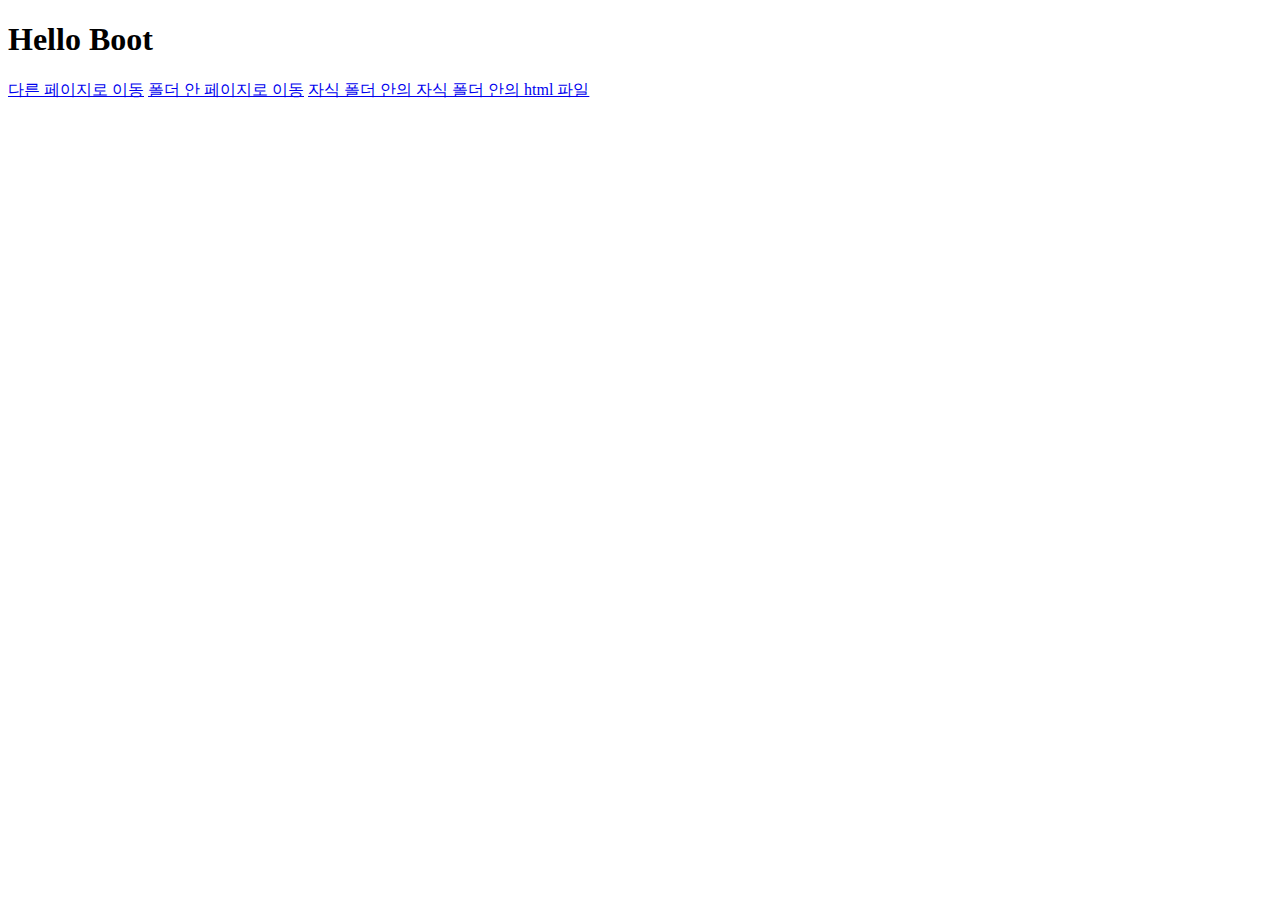
<file: src/main/resources/static/index.html>
<!DOCTYPE html>
<html>
<head>
<meta charset="UTF-8">
<title>Insert title here</title>
</head>
<body>
	<h1>Hello Boot</h1>
	<!-- http://localhost:8080/another-page.html 절대 경로 -->
	<!-- 파일이름만 적으면 현재 폴더(./) 안의 다른 페이지로 이동 -->
	<!-- index가 있는 경로인 root 경로 '/'를 기준으로 /another-page.html 로 적어도 된다. -->
	<a href="another-page.html">다른 페이지로 이동</a>
	<a href="/html/other-page.html">폴더 안 페이지로 이동</a>
	<a href="/html/sub/sub.html">자식 폴더 안의 자식 폴더 안의 html 파일</a>
</body>
</html>
</file>
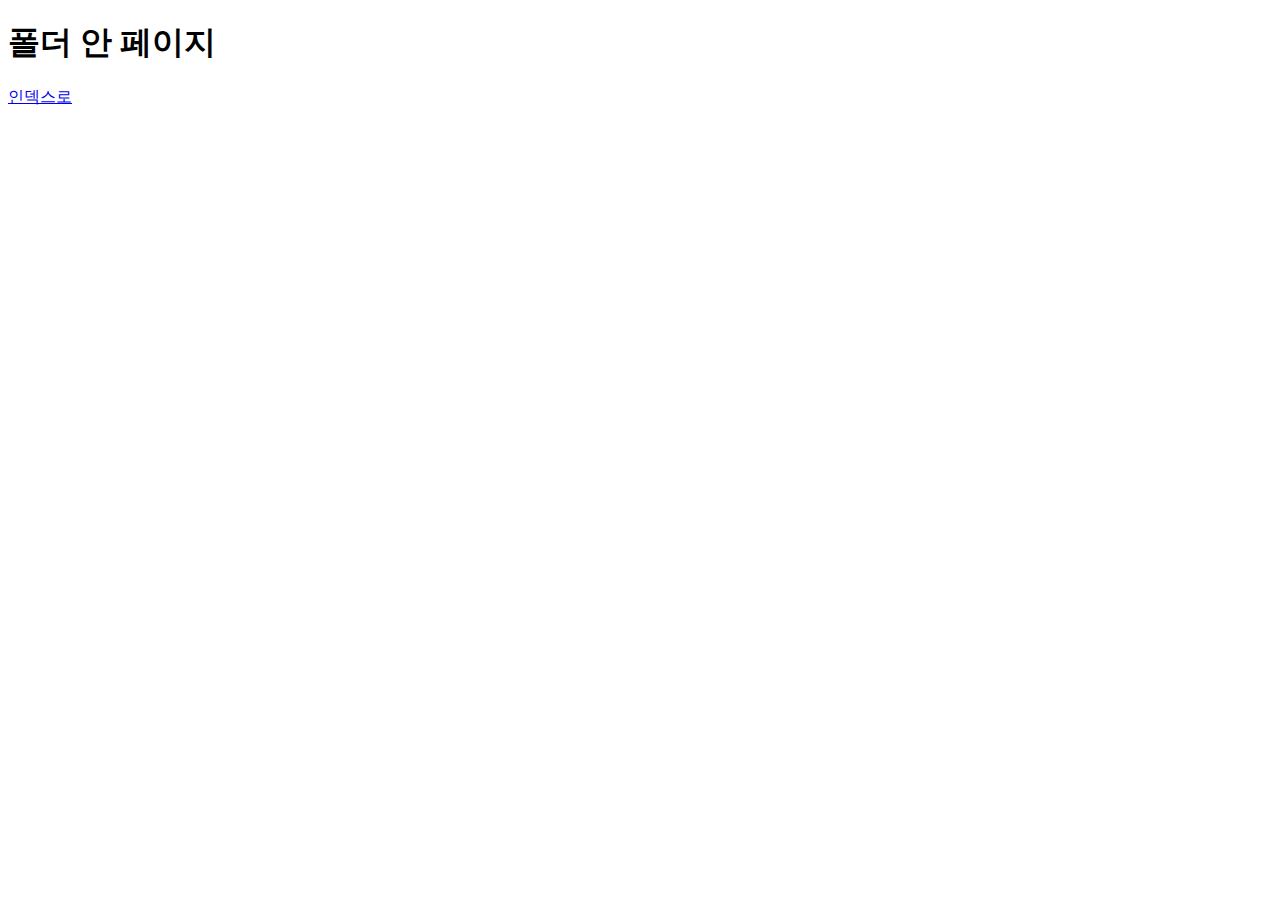
<file: src/main/resources/static/html/other-page.html>
<!DOCTYPE html>
<html>
<head>
<meta charset="UTF-8">
<title>폴더 안 페이지</title>
</head>
<body>
	<h1>폴더 안 페이지</h1>
	<!-- / 가 루트 경로가 이렇게 적어도 된다. 아니면 ../로 적던지 -->
	<a href="/">인덱스로</a>
</body>
</html>
</file>
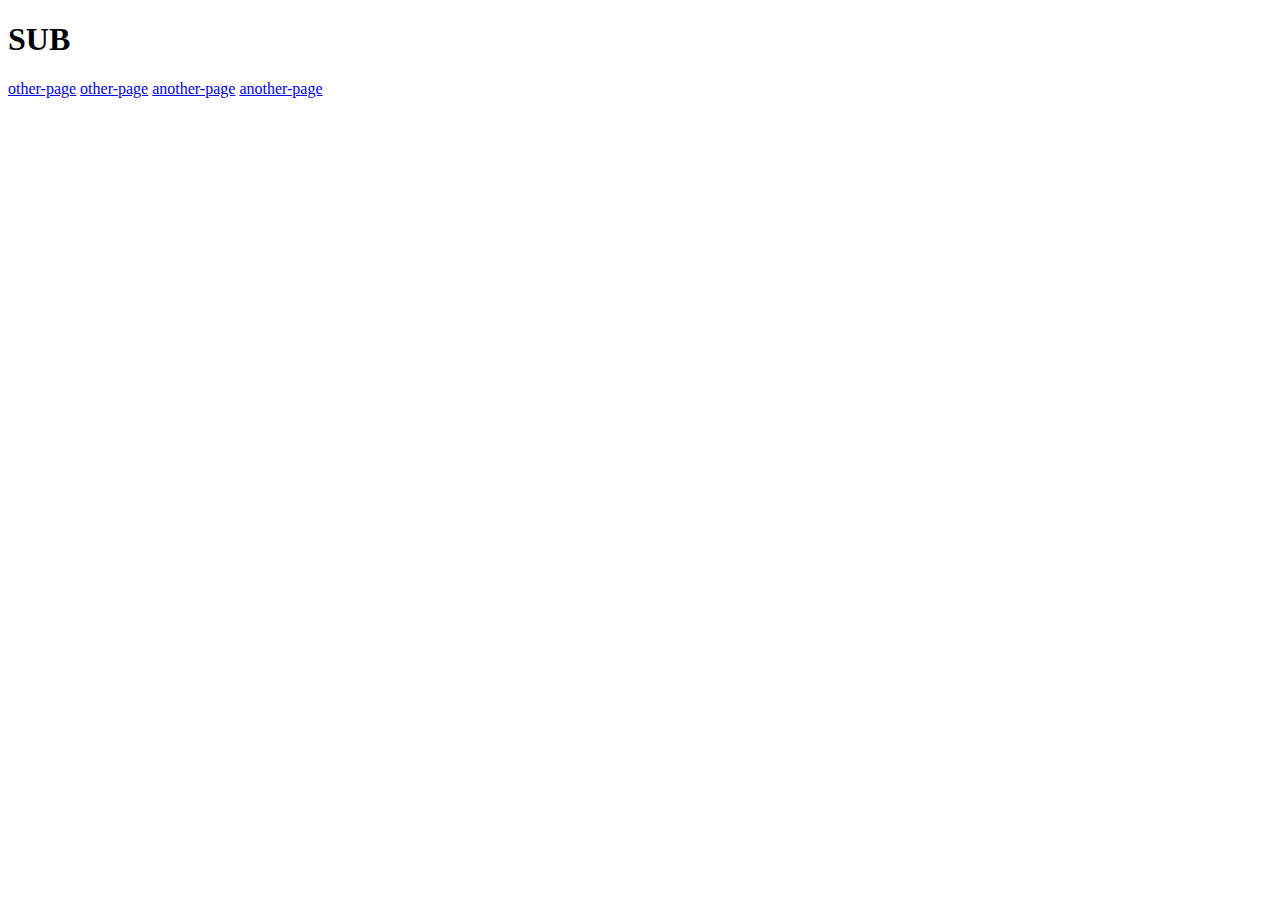
<file: src/main/resources/static/html/sub/sub.html>
<!DOCTYPE html>
<html>
<head>
<meta charset="UTF-8">
<title>SUB</title>
</head>
<body>
	<h1>SUB</h1>
	<a href="../other-page.html">other-page</a>
	<!-- context root 경로 / 를 기준으로 적음 -->
	<a href="/html/other-page.html">other-page</a>
	
	<a href="../../another-page.html">another-page</a>
	<!-- context root 경로 / 를 기준으로 적음 -->
	<a href="/another-page.html">another-page</a>
</body>
</html>
</file>
